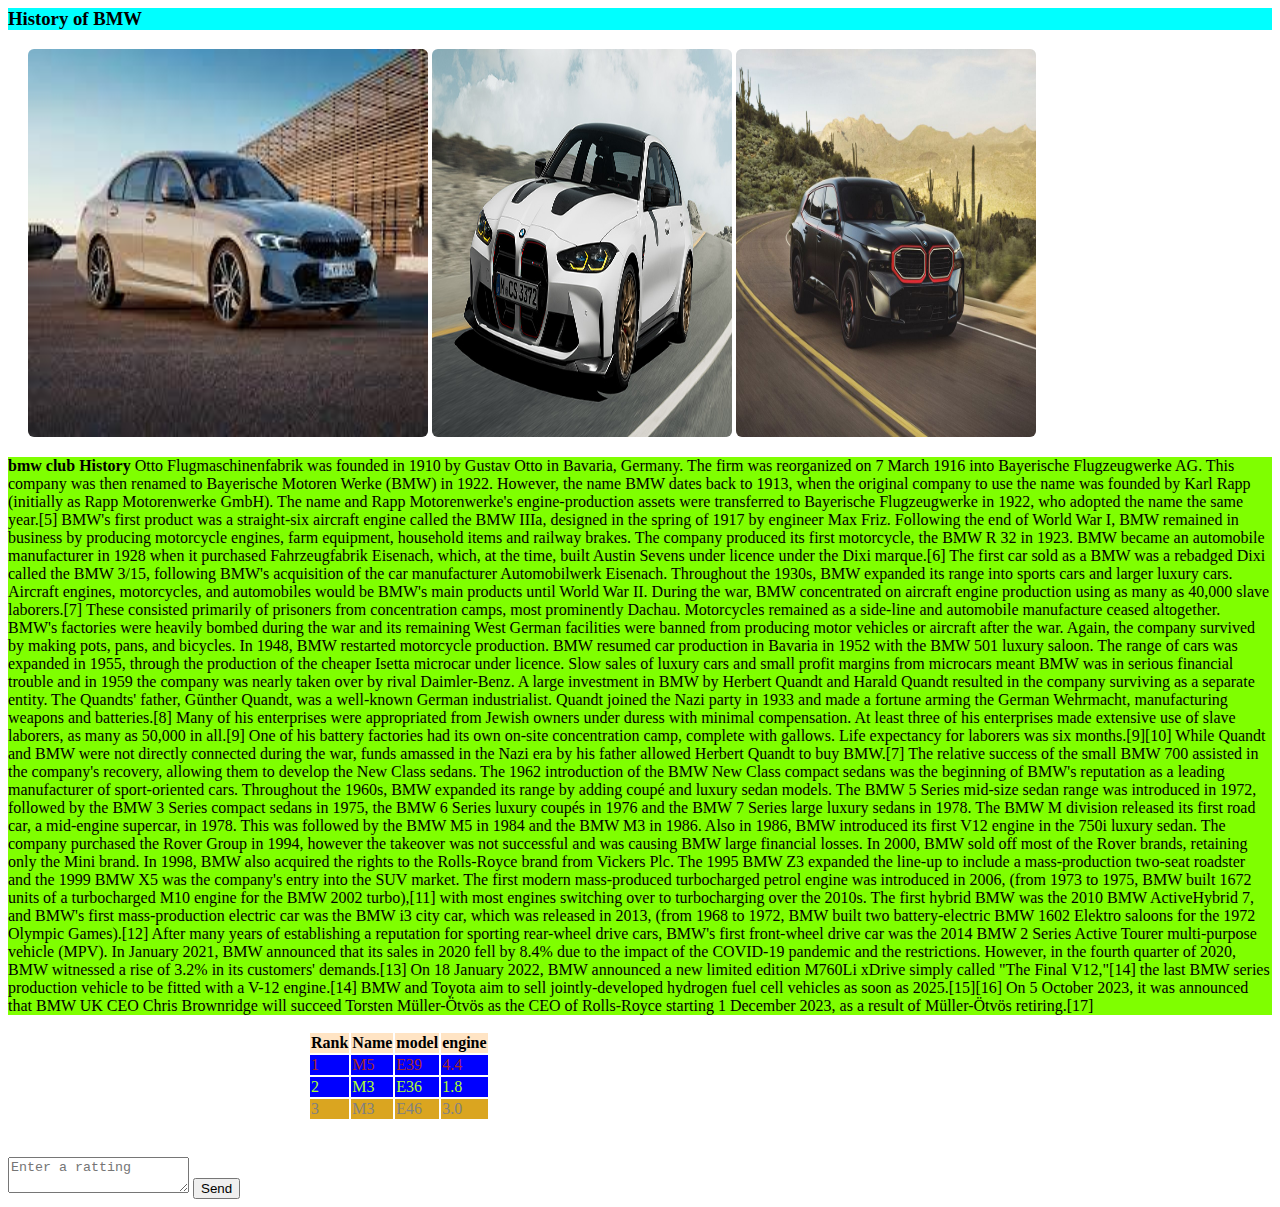
<file: index.html>
<html>
<head>
    <link rel="stylesheet" href="styels/styel.css">
</head>
<body>
    <h3 id="headerText"> History of BMW </h3>
    <img id="photo1" src="images/image1.jfif">
    <img id="photo2" src="images/image4.jpg">
    <img id="photo3" src="images/image 5.jpg">
    
   
    <p id="go"> <b>bmw club History</b> Otto Flugmaschinenfabrik was founded in 1910 by Gustav Otto in Bavaria, Germany. The firm was reorganized on 7 March 1916 into Bayerische Flugzeugwerke AG. This company was then renamed to Bayerische Motoren Werke (BMW) in 1922. However, the name BMW dates back to 1913, when the original company to use the name was founded by Karl Rapp (initially as Rapp Motorenwerke GmbH). The name and Rapp Motorenwerke's engine-production assets were transferred to Bayerische Flugzeugwerke in 1922, who adopted the name the same year.[5] BMW's first product was a straight-six aircraft engine called the BMW IIIa, designed in the spring of 1917 by engineer Max Friz. Following the end of World War I, BMW remained in business by producing motorcycle engines, farm equipment, household items and railway brakes. The company produced its first motorcycle, the BMW R 32 in 1923.

        BMW became an automobile manufacturer in 1928 when it purchased Fahrzeugfabrik Eisenach, which, at the time, built Austin Sevens under licence under the Dixi marque.[6] The first car sold as a BMW was a rebadged Dixi called the BMW 3/15, following BMW's acquisition of the car manufacturer Automobilwerk Eisenach. Throughout the 1930s, BMW expanded its range into sports cars and larger luxury cars.
        
        Aircraft engines, motorcycles, and automobiles would be BMW's main products until World War II. During the war, BMW concentrated on aircraft engine production using as many as 40,000 slave laborers.[7] These consisted primarily of prisoners from concentration camps, most prominently Dachau. Motorcycles remained as a side-line and automobile manufacture ceased altogether.
        
        BMW's factories were heavily bombed during the war and its remaining West German facilities were banned from producing motor vehicles or aircraft after the war. Again, the company survived by making pots, pans, and bicycles. In 1948, BMW restarted motorcycle production. BMW resumed car production in Bavaria in 1952 with the BMW 501 luxury saloon. The range of cars was expanded in 1955, through the production of the cheaper Isetta microcar under licence. Slow sales of luxury cars and small profit margins from microcars meant BMW was in serious financial trouble and in 1959 the company was nearly taken over by rival Daimler-Benz.
        
        A large investment in BMW by Herbert Quandt and Harald Quandt resulted in the company surviving as a separate entity. The Quandts' father, Günther Quandt, was a well-known German industrialist. Quandt joined the Nazi party in 1933 and made a fortune arming the German Wehrmacht, manufacturing weapons and batteries.[8] Many of his enterprises were appropriated from Jewish owners under duress with minimal compensation. At least three of his enterprises made extensive use of slave laborers, as many as 50,000 in all.[9] One of his battery factories had its own on-site concentration camp, complete with gallows. Life expectancy for laborers was six months.[9][10] While Quandt and BMW were not directly connected during the war, funds amassed in the Nazi era by his father allowed Herbert Quandt to buy BMW.[7]
        
        The relative success of the small BMW 700 assisted in the company's recovery, allowing them to develop the New Class sedans.
        
        The 1962 introduction of the BMW New Class compact sedans was the beginning of BMW's reputation as a leading manufacturer of sport-oriented cars. Throughout the 1960s, BMW expanded its range by adding coupé and luxury sedan models. The BMW 5 Series mid-size sedan range was introduced in 1972, followed by the BMW 3 Series compact sedans in 1975, the BMW 6 Series luxury coupés in 1976 and the BMW 7 Series large luxury sedans in 1978.
        
        The BMW M division released its first road car, a mid-engine supercar, in 1978. This was followed by the BMW M5 in 1984 and the BMW M3 in 1986. Also in 1986, BMW introduced its first V12 engine in the 750i luxury sedan.
        
        The company purchased the Rover Group in 1994, however the takeover was not successful and was causing BMW large financial losses. In 2000, BMW sold off most of the Rover brands, retaining only the Mini brand.
        
        In 1998, BMW also acquired the rights to the Rolls-Royce brand from Vickers Plc.
        
        The 1995 BMW Z3 expanded the line-up to include a mass-production two-seat roadster and the 1999 BMW X5 was the company's entry into the SUV market.
        
        The first modern mass-produced turbocharged petrol engine was introduced in 2006, (from 1973 to 1975, BMW built 1672 units of a turbocharged M10 engine for the BMW 2002 turbo),[11] with most engines switching over to turbocharging over the 2010s. The first hybrid BMW was the 2010 BMW ActiveHybrid 7, and BMW's first mass-production electric car was the BMW i3 city car, which was released in 2013, (from 1968 to 1972, BMW built two battery-electric BMW 1602 Elektro saloons for the 1972 Olympic Games).[12] After many years of establishing a reputation for sporting rear-wheel drive cars, BMW's first front-wheel drive car was the 2014 BMW 2 Series Active Tourer multi-purpose vehicle (MPV).
        
        In January 2021, BMW announced that its sales in 2020 fell by 8.4% due to the impact of the COVID-19 pandemic and the restrictions. However, in the fourth quarter of 2020, BMW witnessed a rise of 3.2% in its customers' demands.[13]
        
        On 18 January 2022, BMW announced a new limited edition M760Li xDrive simply called "The Final V12,"[14] the last BMW series production vehicle to be fitted with a V-12 engine.[14]
        
        BMW and Toyota aim to sell jointly-developed hydrogen fuel cell vehicles as soon as 2025.[15][16]
        
        On 5 October 2023, it was announced that BMW UK CEO Chris Brownridge will succeed Torsten Müller-Ötvös as the CEO of Rolls-Royce starting 1 December 2023, as a result of Müller-Ötvös retiring.[17] </p>
        
        <table id="SG">

            <tr>
                <th>Rank</th>
                <th>Name</th>
                <th>model</th>
                <th>engine</th>
            </tr>

            <tr id="g2">
                <td>1</td>
                <td>M5</td>
                <td>E39</td>
                <td>4.4</td>
            </tr>

            <tr id="g3">
                <td>2</td>
                <td>M3</td>
                <td>E36</td>
                <td>1.8</td>               
            </tr>

            <tr id="g4">
                <td>3</td>
                <td>M3</td>
                <td>E46</td>
                <td>3.0</td>
            </tr>

        </table>
        <br>
        <br>
        <textarea id="g22" placeholder="Enter a ratting"></textarea>
        <button>Send</button>

</body>


</html>
</file>
<file: styels/styel.css>
#headerText{
background-color: aqua;
}
#go {
background-color: chartreuse;
}
#photo1{
    width: 400px;
    height: 388px;
    top: 3256px;
    left: 96px;
    border-radius: 6px;
    margin-left: 20px;
}
#photo2{

    width: 300px;
    height: 388px;
    top: 3256px;
    left: 520px;
    border-radius: 6px;
}

#photo3{
    width: 300px;
    height: 388px;
    top: 3256px;
    left: 520px;
    border-radius: 6px;
}
#SG {
border: none;
margin-left: 300px;
}
#SG th{
    background-color: bisque;
}
#g2{
    background-color: blue;
    color: brown;
}
#g3{
    background-color: blue;
    color: greenyellow;
}
#g4{
    background-color: goldenrod;
    color: grey; 
}
</file>
